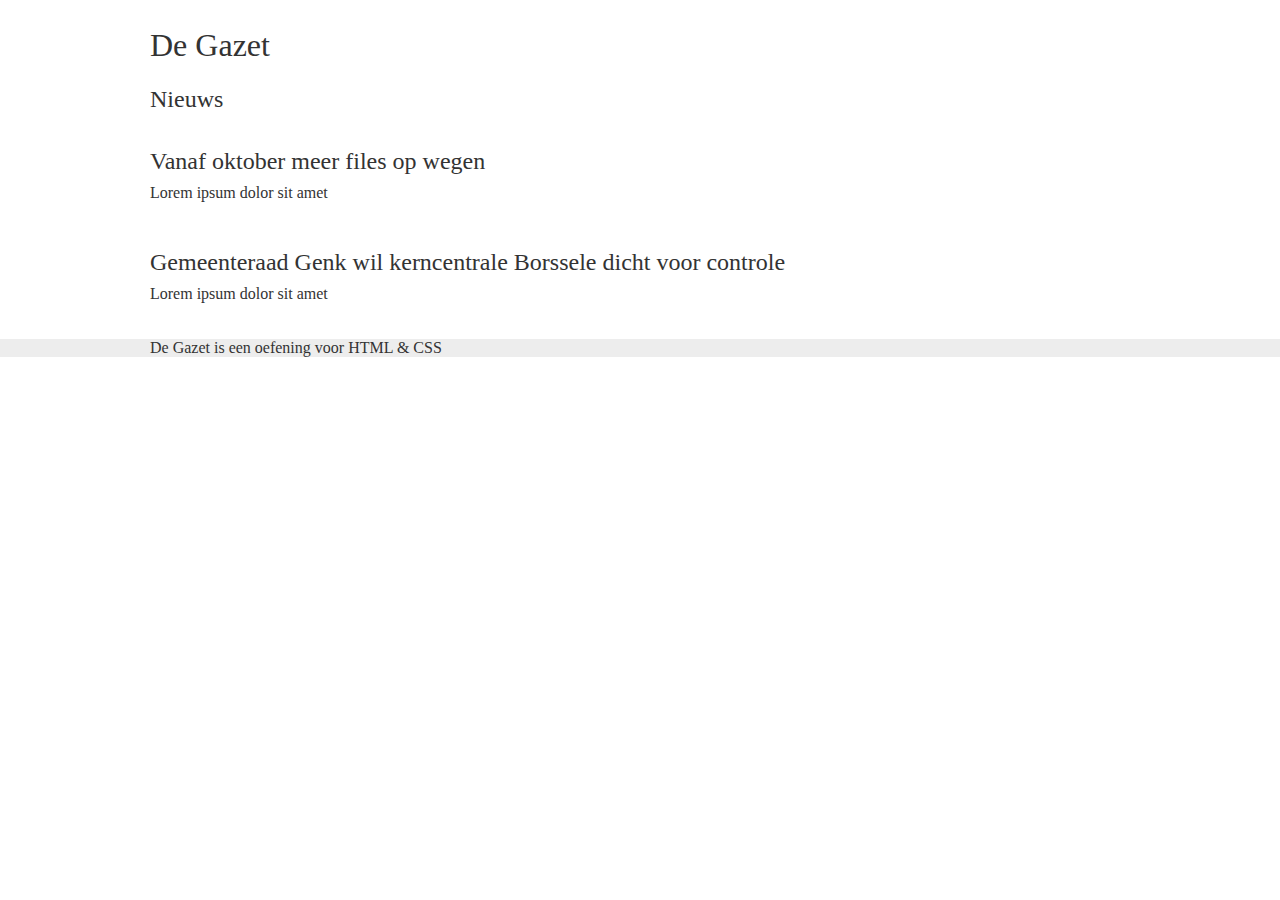
<file: HTMLCursus/Projecten/degazet/index.html>
﻿<!DOCKTYPE HTML>
<html>
<head>
    <meta charset="utf-8">
    <link href="css/gazet.css" rel="stylesheet" />
    <title>De Gazet</title>
</head>
<body>
    <div class="wikkel">
        <div class="inhoud">
            <header>
                <h1 id="logo">De Gazet</h1>
                <nav id="hoofdmenu"> </nav>
            </header>
            <section>
                <h2>Nieuws</h2>
                <article>
                    <h2>Vanaf oktober meer files op wegen</h2>
                    <p>Lorem ipsum dolor sit amet</p>
                </article>
                <article>
                    <h2>Gemeenteraad Genk wil kerncentrale Borssele dicht voor controle</h2>
                    <p>Lorem ipsum dolor sit amet</p>
                </article>
            </section>

            <aside>
            </aside>
            <!--einde inhoud-->
        </div>
        <!--einde wikkel-->
    </div>
    <footer>
        <div class="wikkel">De Gazet is een oefening voor HTML &amp; CSS</div>
    </footer>
</body>
</html>
</file>
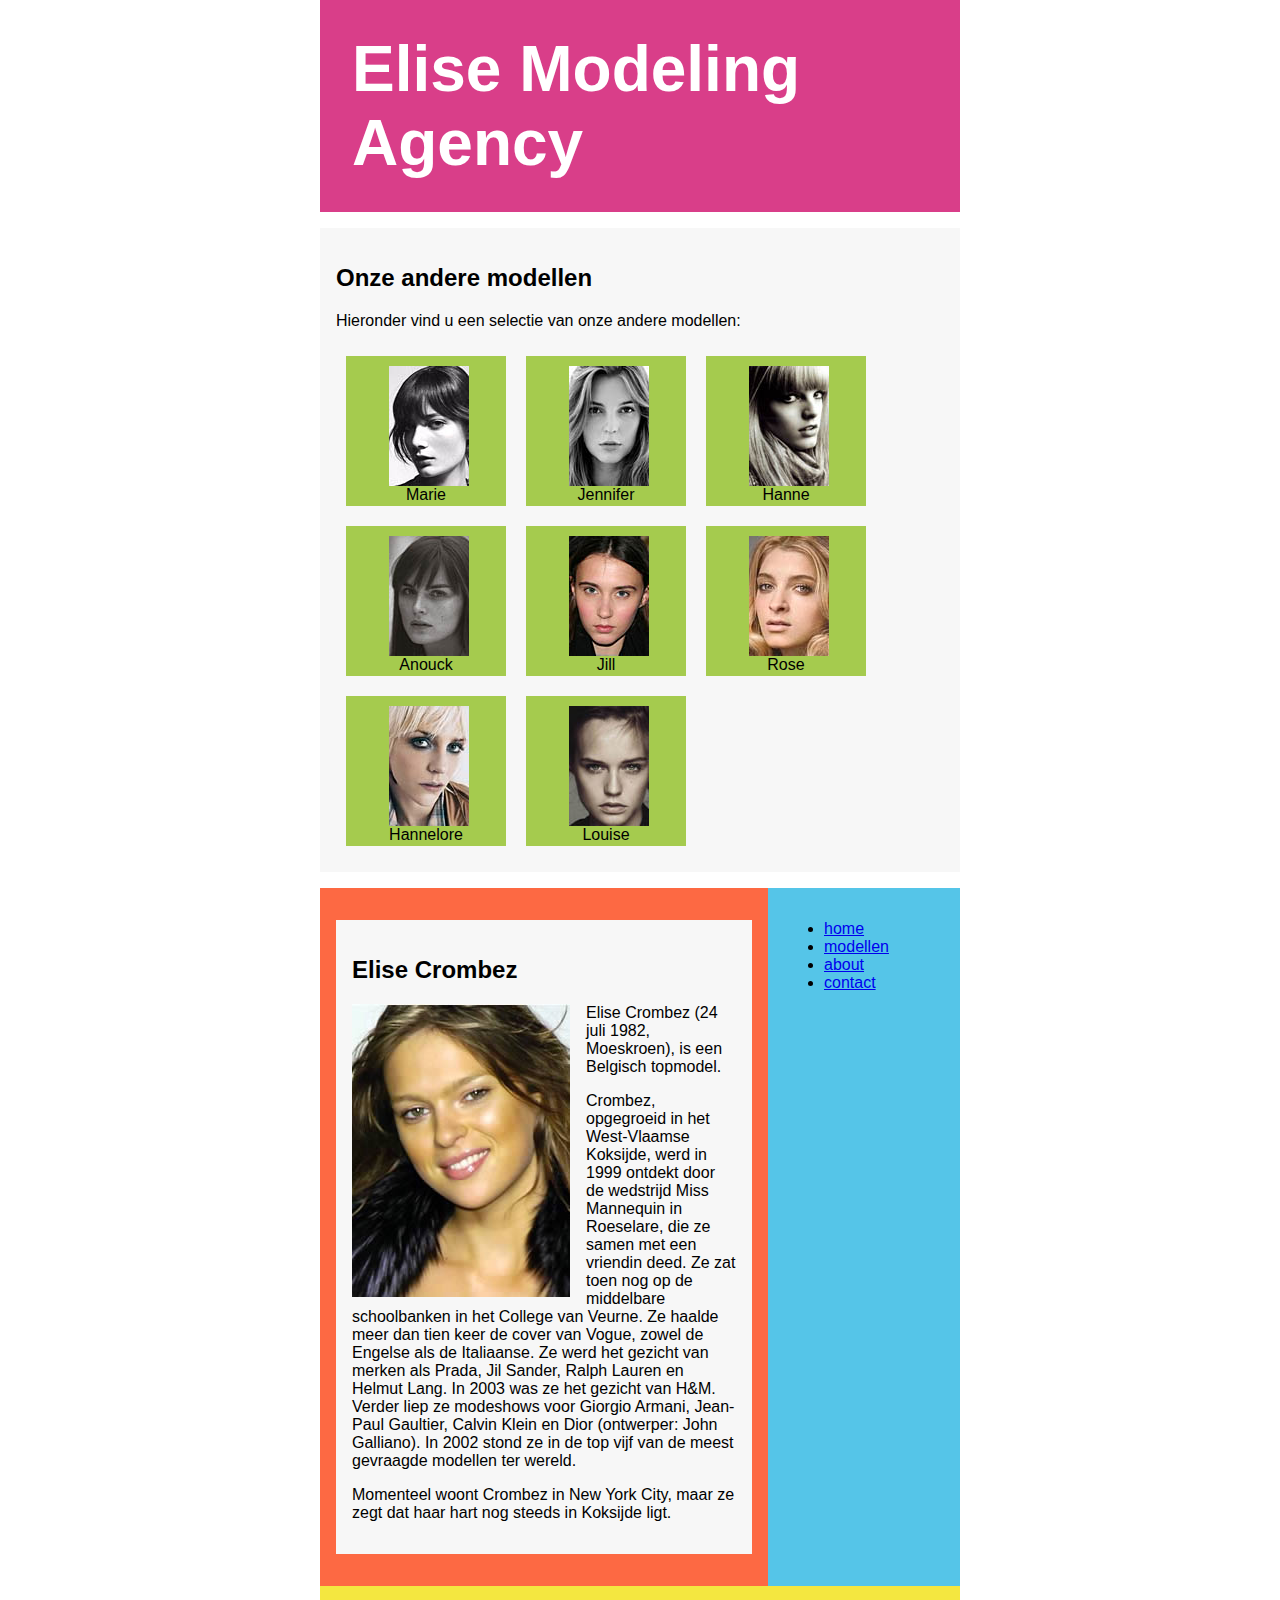
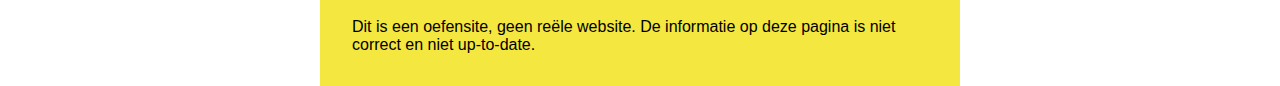
<file: HTMLCursus/Float/floats.html>
﻿<!DOCTYPE HTML PUBLIC "-//W3C//DTD XHTML 1.0 Transitional//EN" "http://www.w3.org/TR/xhtml1/DTD/xhtml1-transitional.dtd">
<html xmlns="http://www.w3.org/1999/xhtml">
<head>
    <meta http-equiv="Content-Type" content="text/html; charset=utf-8" />
    <link rel="stylesheet" type="text/css" href="css/floats.css" />
    <title>Werken met Floats</title>
</head>

<body>
    <div class="wrapper">
        <div class="header">
            <h1>Elise Modeling Agency</h1>
        </div>
        <div class="sectie clearfix" id="anderemodellen">
            <h2>Onze andere modellen</h2>
            <p>Hieronder vind u een selectie van onze andere modellen:</p>
            <div class="gallery">
                <div class="thumb"><img src="../Float/img/marie.jpg" /> <span class="caption">Marie</span></div>
                <div class="thumb"><img src="../Float/img/jennifer.jpg" /> <span class="caption">Jennifer</span></div>
                <div class="thumb"><img src="../Float/img/hanne.jpg" /> <span class="caption">Hanne</span></div>
                <div class="thumb"><img src="../Float/img/anouck.jpg" /> <span class="caption">Anouck</span></div>
                <div class="thumb"><img src="../Float/img/jill.jpg" /> <span class="caption">Jill</span></div>
                <div class="thumb"><img src="../Float/img/rose.jpg" /> <span class="caption">Rose</span></div>
                <div class="thumb"><img src="../Float/img/hannelore.jpg" /> <span class="caption">Hannelore</span></div>
                <div class="thumb"><img src="../Float/img/louise.jpg" /> <span class="caption">Louise</span></div>
            </div>
        </div>
        <div class="midden">
            <div class="rechts">
                <div class="sectie clearfix" id="topmodel">
                    <h2>Elise Crombez</h2>
                    <p><img src="../Float/img/elise_crombez.jpg" />Elise Crombez (24 juli 1982, Moeskroen), is een Belgisch topmodel.</p>
                    <p>Crombez, opgegroeid in het West-Vlaamse Koksijde, werd in 1999 ontdekt door de wedstrijd Miss Mannequin in Roeselare, die ze samen met een vriendin deed. Ze zat toen nog op de middelbare schoolbanken in het College van Veurne. Ze haalde meer dan tien keer de cover van Vogue, zowel de Engelse als de Italiaanse. Ze werd het gezicht van merken als Prada, Jil Sander, Ralph Lauren en Helmut Lang. In 2003 was ze het gezicht van H&M. Verder liep ze modeshows voor Giorgio Armani, Jean-Paul Gaultier, Calvin Klein en Dior (ontwerper: John Galliano). In 2002 stond ze in de top vijf van de meest gevraagde modellen ter wereld.</p>
                    <p> Momenteel woont Crombez in New York City, maar ze zegt dat haar hart nog steeds in Koksijde ligt.</p>
                </div>
            </div>
            <div class="links">
                <ul>
                    <li><a href="#">home</a></li>
                    <li><a href="#">modellen</a></li>
                    <li><a href="#">about</a></li>
                    <li><a href="#">contact</a></li>
                </ul>
            </div>
        </div>
        <div class="footer cf">
            <p>Dit is een oefensite, geen re&euml;le website. De informatie op deze pagina is niet correct en niet up-to-date.</p>
        </div>
    </div>
</body>
</html>

<!--<!DOCTYPE html PUBLIC "-//W3C//DTD XHTML 1.0 Transitional//EN" "http://www.w3.org/TR/xhtml1/DTD/xhtml1-transitional.dtd">
<html xmlns="http://www.w3.org/1999/xhtml">
<head>
<meta http-equiv="Content-Type" content="text/html; charset=utf-8" />
<link rel="stylesheet" type="text/css" href="css/floats.css"  />
<title>Werken met Floats</title>
</head>

<body>
<div class="wrapper">
  <div class="header">
    <h1>Elise Modeling Agency</h1>
  </div>
  <div class="midden">
    <div class="links">
      <ul>
        <li><a href="#">home</a></li>
        <li><a href="#">modellen</a></li>
        <li><a href="#">about</a></li>
        <li><a href="#">contact</a></li>
      </ul>
    </div>
    <div class="rechts">
      <div class="sectie clearfix" id="topmodel">
        <h2>Elise Crombez</h2>
        <p><img src="../Float/img/elise_crombez.jpg" />Elise Crombez (24 juli 1982, Moeskroen), is een Belgisch topmodel.</p>
        <p>Crombez, opgegroeid in het West-Vlaamse Koksijde, werd in 1999 ontdekt door de wedstrijd Miss Mannequin in Roeselare, die ze samen met een vriendin deed. Ze zat toen nog op de middelbare schoolbanken in het College van Veurne. Ze haalde meer dan tien keer de cover van Vogue, zowel de Engelse als de Italiaanse. Ze werd het gezicht van merken als Prada, Jil Sander, Ralph Lauren en Helmut Lang. In 2003 was ze het gezicht van H&M. Verder liep ze modeshows voor Giorgio Armani, Jean-Paul Gaultier, Calvin Klein en Dior (ontwerper: John Galliano). In 2002 stond ze in de top vijf van de meest gevraagde modellen ter wereld.</p>
        <p> Momenteel woont Crombez in New York City, maar ze zegt dat haar hart nog steeds in Koksijde ligt.</p>
      </div>
      <div class="sectie clearfix" id="anderemodellen" >
        <h2>Onze andere modellen</h2>
        <p>Hieronder vind u een selectie van onze andere modellen:</p>
        <div class="gallery">
          <div class="thumb"><img src="../Float/img/marie.jpg" /> <span class="caption">Marie</span></div>
          <div class="thumb"><img src="../Float/img/jennifer.jpg" /> <span class="caption">Jennifer</span></div>
          <div class="thumb"><img src="../Float/img/hanne.jpg" /> <span class="caption">Hanne</span></div>
          <div class="thumb"><img src="../Float/img/anouck.jpg" /> <span class="caption">Anouck</span></div>
          <div class="thumb"><img src="../Float/img/jill.jpg" /> <span class="caption">Jill</span></div>
          <div class="thumb"><img src="../Float/img/rose.jpg" /> <span class="caption">Rose</span></div>
          <div class="thumb"><img src="../Float/img/hannelore.jpg" /> <span class="caption">Hannelore</span></div>
          <div class="thumb"><img src="../Float/img/louise.jpg" /> <span class="caption">Louise</span></div>
        </div>
      </div>
    </div>
  </div>
  <div class="footer cf">
    <p>Dit is een oefensite, geen re&euml;le website. De informatie op deze pagina is niet correct en niet up-to-date.</p>
  </div>
</div>
</body>
</html>-->
</file>
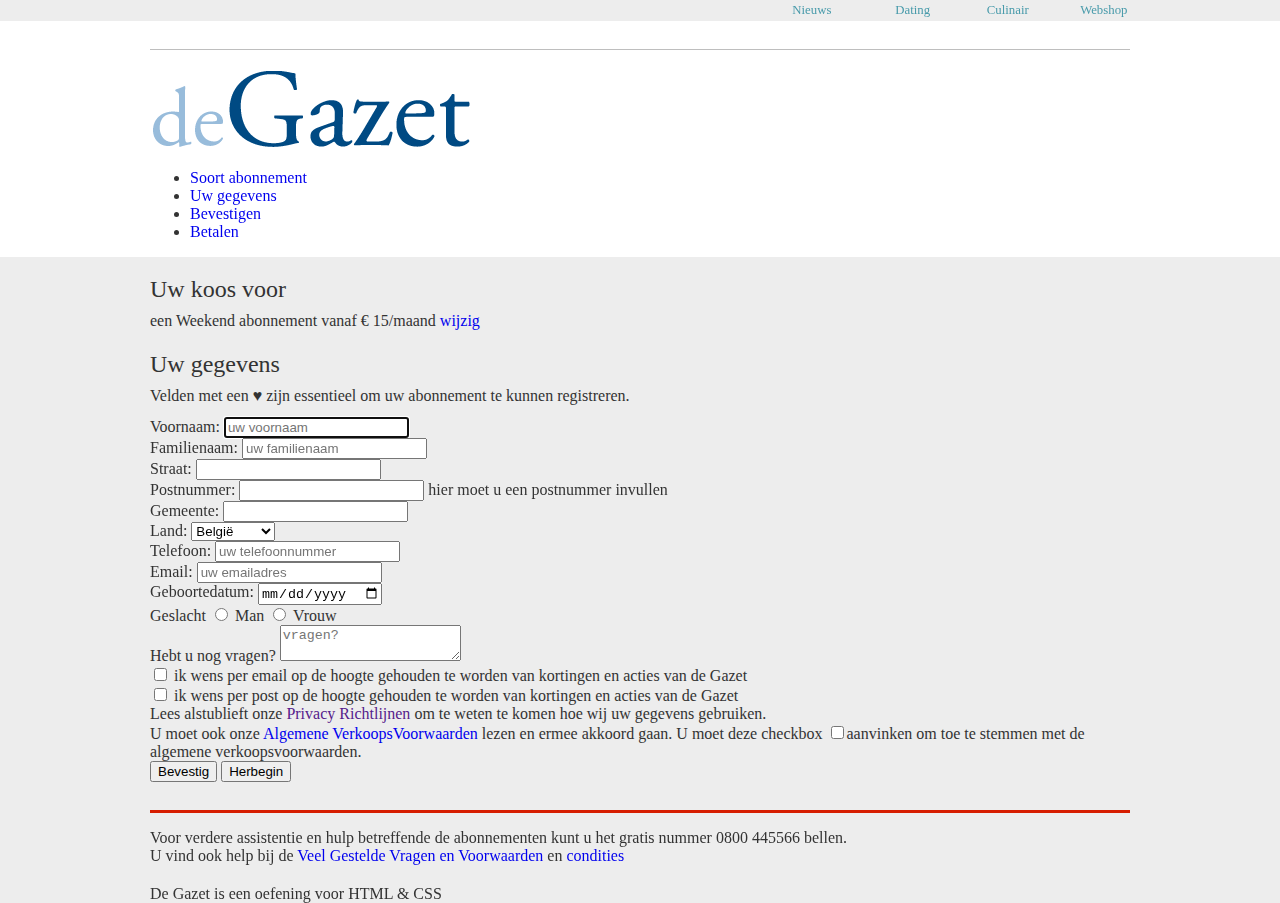
<file: HTMLCursus/Projecten/degazet/gegevens.html>
﻿<!DOCTYPE HTML>
<html>
<head>
<meta charset="utf-8">
<link href="css/gazet.css" rel="stylesheet">
<title>De Gazet</title>
</head>
<body class="abonneren">
<div id="topbanner">
  <div class="wikkel">
    <nav id="topmenu">
      <ul>
        <li><a href="index.html">Nieuws</a></li>
        <li><a href="dating.html">Dating</a></li>
        <li><a href="culinair.html">Culinair</a></li>
        <li><a href="webshop.html">Webshop</a></li>
      </ul>
    </nav>
  </div>
</div>
<div class="wikkel cf">
  <div class="inhoud">
    <header>
      <nav id="extramenu">
        <ul>
          <li>&nbsp;</li>
        </ul>
      </nav>
      <h1 id="logo"><a href="index.html"  title="De Gazet met het allerlaatste nieuws">De Gazet</a></h1>
      <nav id="abonneermenu" class="cf">
        <ul class="breadcrumbs">
          <li class="actief"><a href="abonneren.html">Soort abonnement</a></li>
          <li class="actief"><a href="#">Uw gegevens</a></li>
          <li ><a href="#">Bevestigen</a></li>
          <li ><a href="#">Betalen</a></li>
        </ul>
      </nav>
    </header>
    
    <!--span3 section-->
    
    <section class="span5">
      <article>
        <div id="abonnementkeuzes" class="bt3_b cf">
          <h2>Uw koos voor</h2>
          <p>een Weekend abonnement vanaf € 15/maand <a href="abonneren.html">wijzig</a></p>
        </div>
        <div id="uwgegevens" class="bt3_b cf">
          <h2>Uw gegevens</h2>
          <!--form hier -->
          <form action="bevestigen.html" method="get" id="frmgegevens" name="frmgegevens">
              <p>Velden met een <abbr class="verplicht" >&#9829;</abbr> zijn essentieel om uw abonnement te kunnen registreren.</p>
              <div>
                  <label for="vnaam" class="verplicht" title="verplicht">Voornaam:</label>
                  <input type="text" id="vnaam" name="vnaaam" autofocus placeholder="uw voornaam" title="vul hier uw voornaam in " required />
                  <span class="fieldval" id="val_vnaam"></span>
              </div>
              <div>
                  <label for="fnaam" class="verplicht" >Familienaam:</label>
                  <input type="text" id="fnaam" name="fnaam" placeholder="uw familienaam" title="vul hier uw familienaam in" required />
                  <span class="fieldval" id="val_fnaam"></span>
              </div>
              <div>
                  <label for="straat" class="verplicht" >Straat:</label>
                  <input type="text" id="straat" name="straat" title="uw straat met huisnummer" required />
                  <span class="fieldval" id="val_straat"></span>
              </div>
              <div>
                  <label for="postnr" class="verplicht" >Postnummer:</label>
                  <input type="number" id="postnr" name="postnr" class="kort" title="het postnummer van uw gemeente" required />
                  <span class="fieldval" id="val_postnr">hier moet u een postnummer invullen</span>
              </div>
              <div>
                  <label for="gemeente" class="verplicht" >Gemeente:</label>
                  <input type="text" id="gemeente" name="gemeente" title="de gemeente waar u woont" required />
                  <span class="fieldval" id="val_gemeente"></span>
              </div>
              <div>
                  <label for="land" class="verplicht" >Land:</label>
                  <select id="land" name="land" title="in welk land woont u?" required>
                      <option value="1">Belgi&euml;</option>
                      <option value="2">Nederland</option>
                      <option value="3">Swaziland</option>
                  </select>
                  <span class="fieldval" id="val_land"></span>
              </div>
              <div>
                  <label for="tel">Telefoon:</label>
                  <input type="tel" name="tel" placeholder="uw telefoonnummer" title="uw vaste of mobilede telefoon" />
                  <span class="fieldval" id="val_tel"></span>
              </div>
              <div>
                  <label for="email" class="verplicht" >Email:</label>
                  <input type="email" id="email" name="email" placeholder="uw emailadres" title="mijn emailadres" required />
                  <span class="fieldval" id="val_email"></span>
              </div>
              <div>
                  <label for="geboren">Geboortedatum:</label>
                  <input type="date" id="geboren" title="uw geboortedatum in het formaat 1956-12-31" required/>
                  <span class="fieldval" id="val_geboren"></span>
              </div>
              <div>
                  <label>Geslacht</label>
                  <input type="radio" id="man" value="m" name="sexe" />
                  <label class="labelRadio" for="man" > Man </label>
                  <input type="radio" id="vrouw" value="v" name="sexe" title="uw geslacht" />
                  <label class="labelRadio" for="vrouw" >Vrouw </label>
                  <span class="fieldval" id="val_sexe"></span>
              </div>
              <div>
                  <label for="vragen" >Hebt u nog vragen?</label>
                  <textarea id="vragen" name="vragen" placeholder="vragen?" title="Heeft u nog vragen?"></textarea>
                  <span class="fieldval" id="val_vraagen"></span>
              </div>
              <div>
                  <label class="labelCheckbox"><input type="checkbox" id="actiesmail" name="kortingen" >
                  ik wens per email op de hoogte gehouden te worden van kortingen en acties van de Gazet
                  </label>
              </div>
              <div>
                  <label class="labelCheckbox"><input type="checkbox" id="actiepost" name="actiepost" />
                  ik wens per post op de hoogte gehouden te worden van kortingen en acties van de Gazet
                  </label>
              </div>
              <div>
                  Lees alstublieft onze <a href="">Privacy Richtlijnen</a> om te weten te komen hoe wij uw gegevens gebruiken.<br />
                  U moet ook onze <a href="#">Algemene VerkoopsVoorwaarden</a> lezen en ermee akkoord gaan. U moet deze checkbox 
                  <input type="checkbox" id="akkoord" name="akkoord" />aanvinken om toe te stemmen met de algemene verkoopsvoorwaarden.
              </div>
              <div>
                  <input class="blauw" type="submit" value="Bevestig" />
                  <input class="blauw" type="reset" value="Herbegin" />
              </div>
          </form>
        </div>
      </article>
    </section>
    <!--span5 section-->
    
    <section class="span5 bt3" >
      <p>Voor verdere assistentie en hulp betreffende de abonnementen kunt u het gratis nummer 0800 445566 bellen. <br>
        U vind ook help bij de <a href="#">Veel Gestelde Vragen en Voorwaarden</a> en <a href="#">condities</a></p>
    </section>
  </div>
  <!--einde content--> 
</div>
<!--einde wikkel-->
<footer>
  <div class="wikkel">De Gazet is een oefening voor HTML &amp; CSS</div>
</footer>
</body>
</html>
</file>
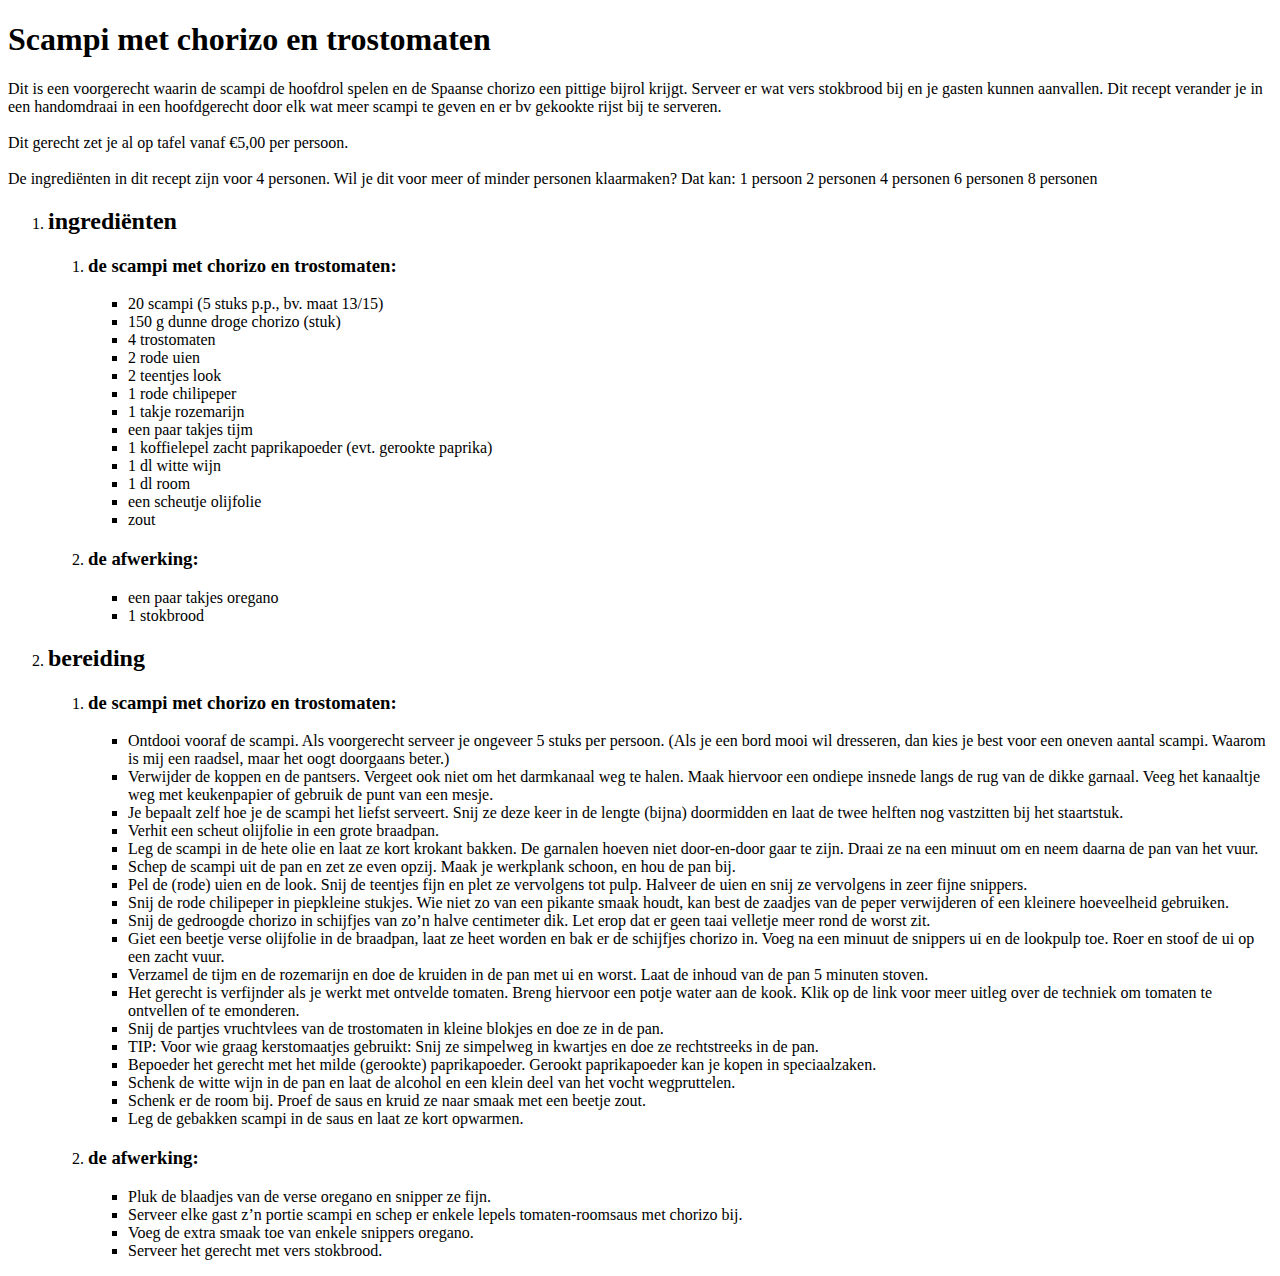
<file: HTMLCursus/Taken/eenGenesteLijstCulinair/koken.html>
﻿<!DOCTYPE html>

<html>
<head>
    <meta charset="utf-8" />
    <link href="css/koken.css" rel="stylesheet" />
    <title>Scampi met chorizo en trostomaten</title>
</head>
<body>
    <div class="wikkel clearfix">
        <div class="inhoud">
            <header>
                <h1 id="logo">Scampi met chorizo en trostomaten</h1>
                <p>
                    Dit is een voorgerecht waarin de scampi de hoofdrol spelen en de Spaanse chorizo een pittige bijrol krijgt.
                    Serveer er wat vers stokbrood bij en je gasten kunnen aanvallen. Dit recept verander je in een handomdraai in
                    een hoofdgerecht door elk wat meer scampi te geven en er bv gekookte rijst bij te serveren.<br /><br />Dit
                    gerecht zet je al op tafel vanaf €5,00 per persoon.<br /><br />De ingrediënten in dit recept zijn voor 4
                    personen. Wil je dit voor meer of minder personen klaarmaken? Dat kan: 1 persoon 2 personen 4 personen 6
                    personen 8 personen
                </p>
            </header>

            <ul id="werkwijze">
                <li>
                    <h2>ingrediënten</h2>
                    <ul id="ingrediënten">
                        <li>
                            <h3>de scampi met chorizo en trostomaten:</h3>
                            <ul id="ingrediëntenScampi">
                                <li>20 scampi (5 stuks p.p., bv. maat 13/15)</li>
                                <li>150 g dunne droge chorizo (stuk)</li>
                                <li>4 trostomaten</li>
                                <li>2 rode uien</li>
                                <li>2 teentjes look</li>
                                <li>1 rode chilipeper</li>
                                <li>1 takje rozemarijn</li>
                                <li>een paar takjes tijm</li>
                                <li>1 koffielepel zacht paprikapoeder (evt. gerookte paprika)</li>
                                <li>1 dl witte wijn</li>
                                <li>1 dl room</li>
                                <li>een scheutje olijfolie</li>
                                <li>zout</li>
                            </ul>
                        </li>
                        <li>
                            <h3>de afwerking:</h3>
                            <ul id="ingrediëntenAfwerking">
                                <li>een paar takjes oregano</li>
                                <li>1 stokbrood</li>
                            </ul>
                        </li>
                    </ul>
                </li>
                <li>
                    <h2>bereiding</h2>
                    <ul id="bereiding">
                        <li>
                            <h3>de scampi met chorizo en trostomaten:</h3>
                            <ul id="bereidingScampi">
                                <li>
                                    Ontdooi vooraf de scampi. Als voorgerecht serveer je ongeveer 5 stuks per persoon.
                                    (Als je een bord mooi wil dresseren, dan kies je best voor een oneven aantal scampi.
                                    Waarom is mij een raadsel, maar het oogt doorgaans beter.)
                                </li>
                                <li>
                                    Verwijder de koppen en de pantsers. Vergeet ook niet om het darmkanaal weg te halen.
                                    Maak hiervoor een ondiepe insnede langs de rug van de dikke garnaal. Veeg het kanaaltje
                                    weg met keukenpapier of gebruik de punt van een mesje.
                                </li>
                                <li>
                                    Je bepaalt zelf hoe je de scampi het liefst serveert. Snij ze deze keer in de lengte
                                    (bijna) doormidden en laat de twee helften nog vastzitten bij het staartstuk.
                                </li>
                                <li>
                                    Verhit een scheut olijfolie in een grote braadpan.
                                </li>
                                <li>
                                    Leg de scampi in de hete olie en laat ze kort krokant bakken. De garnalen hoeven niet
                                    door-en-door gaar te zijn. Draai ze na een minuut om en neem daarna de pan van het vuur.
                                </li>
                                <li>
                                    Schep de scampi uit de pan en zet ze even opzij. Maak je werkplank schoon, en hou de
                                    pan bij.
                                </li>
                                <li>
                                    Pel de (rode) uien en de look. Snij de teentjes fijn en plet ze vervolgens tot pulp.
                                    Halveer de uien en snij ze vervolgens in zeer fijne snippers.
                                </li>
                                <li>
                                    Snij de rode chilipeper in piepkleine stukjes. Wie niet zo van een pikante smaak
                                    houdt, kan best de zaadjes van de peper verwijderen of een kleinere hoeveelheid
                                    gebruiken.
                                </li>
                                <li>
                                    Snij de gedroogde chorizo in schijfjes van zo’n halve centimeter dik. Let erop dat er
                                    geen taai velletje meer rond de worst zit.
                                </li>
                                <li>
                                    Giet een beetje verse olijfolie in de braadpan, laat ze heet worden en bak er de
                                    schijfjes chorizo in. Voeg na een minuut de snippers ui en de lookpulp toe. Roer en stoof
                                    de ui op een zacht vuur.
                                </li>
                                <li>
                                    Verzamel de tijm en de rozemarijn en doe de kruiden in de pan met ui en worst. Laat
                                    de inhoud van de pan 5 minuten stoven.
                                </li>
                                <li>
                                    Het gerecht is verfijnder als je werkt met ontvelde tomaten. Breng hiervoor een potje
                                    water aan de kook. Klik op de link voor meer uitleg over de techniek om tomaten te
                                    ontvellen of te emonderen.
                                </li>
                                <li>
                                    Snij de partjes vruchtvlees van de trostomaten in kleine blokjes en doe ze in de
                                    pan.
                                </li>
                                <li>
                                    TIP: Voor wie graag kerstomaatjes gebruikt: Snij ze simpelweg in kwartjes en doe
                                    ze rechtstreeks in de pan.
                                </li>
                                <li>
                                    Bepoeder het gerecht met het milde (gerookte) paprikapoeder. Gerookt paprikapoeder
                                    kan je kopen in speciaalzaken.
                                </li>
                                <li>
                                    Schenk de witte wijn in de pan en laat de alcohol en een klein deel van het vocht
                                    wegpruttelen.
                                </li>
                                <li>
                                    Schenk er de room bij. Proef de saus en kruid ze naar smaak met een beetje zout.
                                </li>
                                <li>
                                    Leg de gebakken scampi in de saus en laat ze kort opwarmen.
                                </li>
                            </ul>
                        </li>
                        <li>
                            <h3>de afwerking:</h3>
                            <ul id="bereidingAfwerking">
                                <li>Pluk de blaadjes van de verse oregano en snipper ze fijn.</li>
                                <li>Serveer elke gast z’n portie scampi en schep er enkele lepels tomaten-roomsaus met chorizo bij.</li>
                                <li>Voeg de extra smaak toe van enkele snippers oregano.</li>
                                <li>Serveer het gerecht met vers stokbrood.</li>
                            </ul>
                        </li>
                    </ul>
                </li>
            </ul>
        </div>
    </div>
</body>
</html>
</file>
<file: HTMLCursus/Projecten/degazet/css/gazet.css>
﻿@charset "utf-8";
/* CSS Document voor deGazet */
/* TYPOGRAFIE */
body {
    font-family: Georgia, "Times New Roman", Times, serif;
    font-size: 100%;
}

h1, h2, h3, h4, h5, h6 {
    font-weight: normal;
}

a, a:visited {
    text-decoration: none;
}

    a:hover, a:active {
        text-decoration: underline;
    }

/*KLEURENSCHEMAS*/
body {
    background: white;
    color: #333;
}

#topbanner, footer {
    background: #EDEDED;
}

.nieuws h1, .nieuws h2, .nieuws h3, .nieuws h4, .nieuws h5, .nieuws h6 {
    color: #005689;
}

.nieuws a, .nieuws a:visited, .nieuws a:hover, .nieuws a:active {
    color: #005689;
}

/**** STRUCTUUR EN LAY-OUT ****/
/* deze oef gaat door een aantal stadia:
    1. FIXED LAY-OUT: 980px container, basis 5 kol
*/

.wikkel {
    width: 980px;
    margin: 0 auto;
}

/* NORMALIZE */

html, body, div, section, article, aside, nav {
    margin: 0;
    padding: 0;
}

img {
    border: none;
    float: left;
    margin: 0 1.25em 0.5em 0;
}

table {
    border-collapse: collapse;
    border-spacing: 0;
    empty-cells: hide;
}

tr, td {
    margin: 0;
    padding: 0;
}

header {
    padding-top: 0.375em; /* 6px */
}

section, aside {
    margin-top: 0.25em; /* 4px */
    margin-bottom: 0.25em;
}

article {
    margin: 0 20px 0 0; /* gutter */
    padding: 0.375em 0 1.25em; /* 6px 20px */
}

    article p {
        margin: 0;
        padding: 0 0 0.75em 0; /* 12px */
    }

    article h2 {
        margin: 0.375em 0;
    }

/**** GRID ****/

.span1 {
    width: 196px;
    float: left;
}

.span2 {
    width: 392px;
    float: left;
}

.span3 {
    width: 588px;
    float: left;
}

.span4 {
    width: 784px;
    float: left;
}

.span5 {
    width: 980px;
    float: left;
}

    .span5 > aerticle {
        margin-right: 0; /* geen gutter in span 5 */
    }

    .span5 > h2 {
        margin-right: 0; /* geen gutter in span 5 */
    }

/*
        clearfix hack
        http://nicolasgallagher.com/micro)clearfix-hack/
    */
.clearFix:before, .clearFix:after {
    content: " ";
    display: table;
}

.clearFix:after {
    clear: both;
}
/* enkel voor IE6/7 */
.clearFix {
    *zoom: 1;
}

/**** ARTICLE en SECTION OPMAAK ****/
/* duidelijke grijze titel, rode bovenrand */
.metTitel {
    padding-top: 0;
}

    .metTitel > h2 {
        background: #EDEDED;
        border-top: 3px solid #D61D00;
        margin: 0 20px 0.8em 0;
        padding: 0.8em 0.8em 0.4em;
    }

/* verbergen titel, enkel voor outline */
.zonderTitel > h2 {
    display: none;
}

article.toparticle > h2 {
    font-size: 1.5em; /* 24px */
}

#andernieuws article > h2 {
    font-size: 1.125em; /* 18px */
    margin: 0.125em 0; /* 4px */
}

/**** TOPMENU ****/
#topmenu {
    text-align: right;
}

    #topmenu ul {
        list-style-type: none;
        margin: 0;
        padding: 0;
    }

        #topmenu ul li {
            display: inline;
        }

            #topmenu ul li a {
                display: inline-block;
                width: 7em;
                padding: 0.2em;
                font-size: 0.8em;
                font-family: italic;
                color: #499BAB;
                text-decoration: none;
            }

                #topmenu ul li a:hover, #topmenu ul li a:active {
                    color: #005689;
                    text-decoration: none;
                }

/**** EXTRAMENU ****/

#extramenu {
    border-bottom: 1px solid #bebebe;
    height: 1.375em;
}

    #extramenu ul {
        list-style-type: none;
        margin: 0;
        padding: 0;
    }

        #extramenu ul li {
            display: inline;
        }

            #extramenu ul li a {
                display: inline-block;
                font-size: 0.9em;
                padding: 0.2em;
                color: #cccccc;
                text-decoration: none;
            }

                #extramenu ul li a:hover, #topmenu ul li a:active {
                    color: #505050;
                    text-decoration: none;
                }

#hoofdmenu {
    background: #ededed;
}

    #hoofdmenu ul {
        list-style-type: none;
        margin: 0;
        padding: 0;
        float: left;
    }

        #hoofdmenu ul li {
            float: left;
        }

            #hoofdmenu ul li a {
                display: block;
                padding: 0.375em 0.5em; /*6px 8px*/
                border-right: 1px solid #b1b1b1;
                text-decoration: none;
                letter-spacing: 0.1em;
                color: #005689;
            }

                #hoofdmenu ul li a:hover, #hoofdmenu ul li a:active, #hoofdmenu ul li a.actief {
                    text-decoration: none;
                    background: #D61D00;
                    color: white;
                }
/*Heet van de naald*/
#heet {
    padding: 6px 0;
}

#heetvandenaald {
    font-weight: bold;
    color: #D61D00;
    padding-right: 1em;
}

/*Logo image replacement
    #logo = h1
*/

#logo a {
    display: block;
    width: 346px;
    height: 77px;
    margin: 14px 0 20px 0;
    padding:0;
    background: transparent url(../css/images/degazet.png) no-repeat;
    text-indent: -99999px;
}

/**** BORDERS ****/
/* default kleur rood */
.bt8 {
    border-top: 8px solid #D61D00;
}
.bt3 {
    border-top: 3px solid #D61D00;
}
bb8 {
    border-bottom: 8px solid #D61D00;
}
.bb3 {
    border-bottom: 3px solid #D61D00;
}
</file>
<file: HTMLCursus/Float/css/floats.css>
﻿@charset "utf-8";
/* CSS Document voor Floats project*/
body {
	font-family:Verdana, Geneva, sans-serif;
	margin:0;
	padding:0;
}
div {
	/*outline:2px dashed silver;*/
	margin:0;
	padding:0;
    overflow: auto;
}
img {
	margin-right:1em;
    float: left;
}
.wrapper {
	width:50%;
	margin: 0 auto;
	padding:0;
	outline:none;
	border:none;
}
.links {
	background:#55C5E8;
	padding:1em 2.5%; 
    width: 25%;
    float: left;
}
.rechts {
	background:#FD6943;
	padding:1em 2.5%;
    width:65%;
    float: left;
}
.sectie {
	background:#F7F7F7;
	padding:1em;
	margin: 1em 0;
}
.thumb {
	background:#A5CB4E;
	width:140px;
	height:130px;
	padding:0.625em;
	margin:0.625em;
    float:left;
    overflow: hidden;
    text-align: center;
}
.header {
	background:#D93E89;
	padding:1em 2em;
}
.footer {
	background:#F4E740;
	padding:1em 2em;
}
.header h1 {
	font-family:Arial, Helvetica, sans-serif;
	font-size:4em;
	color:white;
	margin:0.25em 0;
}

.midden {
    background: #55C5E8;
}

.thumb img {
    float: none;
    margin-left: 15%;
}

/* clear */
.cf {
    clear: both;
}

/* clearfix hack */

.clearFix:before, .clearFix:after {
    content: " ";
    display: table;
}
    .clearFix:after {
        clear: both;
    }
    /* enkel voor IE6/7 */
.clearFix {
    *zoom: 1;
}

/*@charset "utf-8";
CSS Document voor Floats project
body {
	font-family:Verdana, Geneva, sans-serif;
	margin:0;
	padding:0;
}
div {
	outline:2px dashed silver;
	margin:0;
	padding:0;
    overflow: auto;
}
img {
	margin-right:1em;
}
.wrapper {
	width:60%;
	margin: 0 auto;
	padding:0;
	outline:none;
	border:none;
}
.links {
	background:#55C5E8;
	padding:1em 2.5%; 
    width: 30%;
    float:left;
}
.rechts {
	background:#FD6943;
	padding:1em 2.5%;
    width:60%;
    float:left;
}
.sectie {
	background:#F7F7F7;
	padding:1em;
	margin: 1em 0;
}
.thumb {
	background:#A5CB4E;
	width:80px;
	height:130px;
	padding:0.625em;
	margin:0.625em;
    float:left;
    overflow: hidden;
}
.header {
	background:#D93E89;
	padding:1em 2em;
}
.footer {
	background:#F4E740;
	padding:1em 2em;
}
.header h1 {
	font-family:Arial, Helvetica, sans-serif;
	font-size:4em;
	color:white;
	margin:0.25em 0;
}

Aangepast
img {
    margin-right: 1em;
    float: left;
}

clear
.cf {
    clear: both;
}

clearfix hack

.clearFix:before, .clearFix:after {
    content: " ";
    display: table;
}
    .clearFix:after {
        clear: both;
    }
    enkel voor IE6/7
.clearFix {
    *zoom: 1;
}

.midden {
    background: #55C5E8;
}*/
</file>
<file: HTMLCursus/Taken/eenGenesteLijstCulinair/css/koken.css>
﻿@charset "utf-8";


body {
}

ul {
    list-style: decimal;
}
    /*ol{
    list-style: square;
}*/
    ul ul ul {
        list-style: square;
    }
</file>
